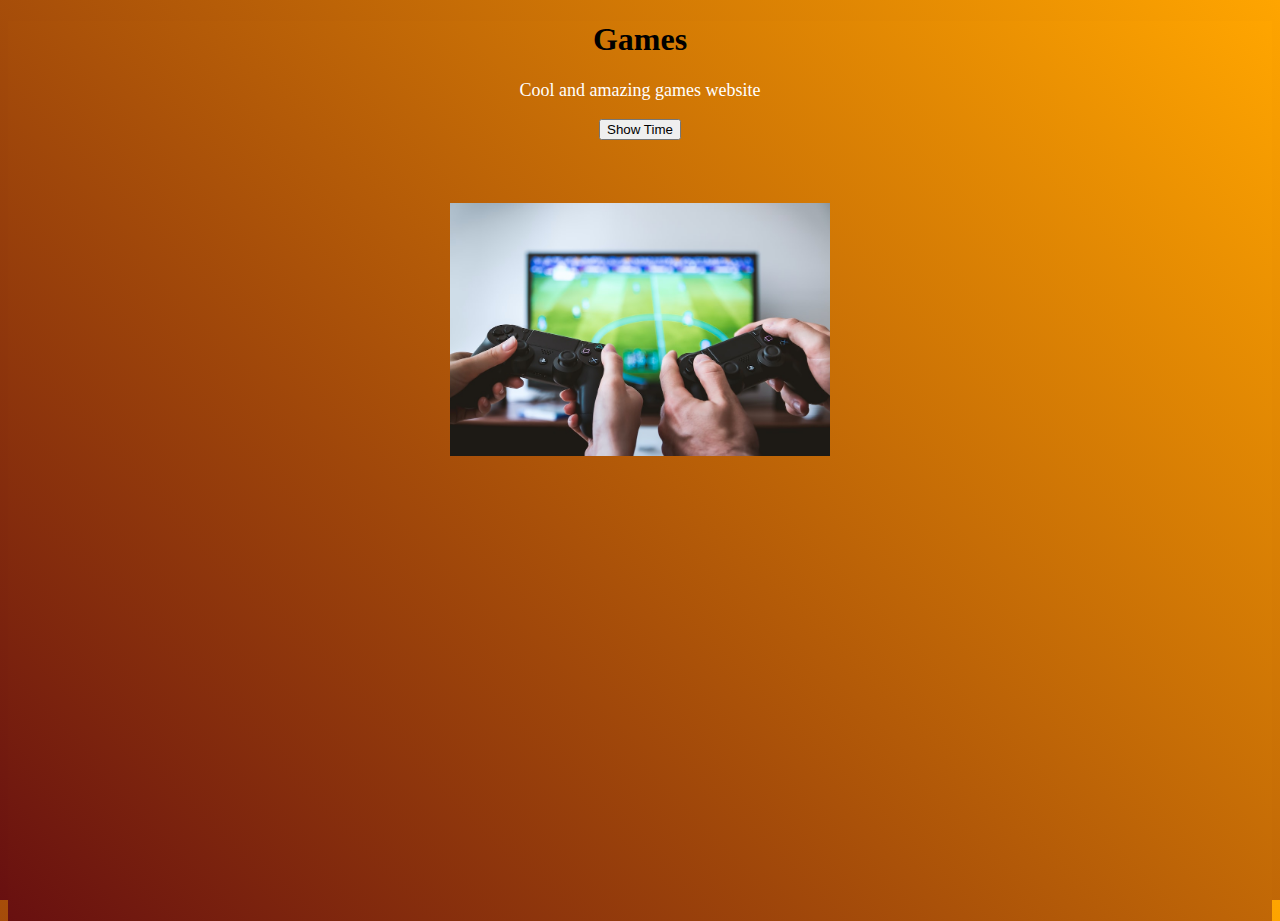
<file: index.html>
<!DOCTYPE html>
<html lang="en">

<head>
    <meta charset="UTF-8">
    <meta http-equiv="X-UA-Compatible" content="IE=edge">
    <meta name="viewport" content="width=device-width, initial-scale=1.0">
    <title>Games Website</title>
    <link rel="stylesheet" href="style.css">
    <script src="main.js"></script>
</head>

<body>

    <h1>Games</h1>
    <p>Cool and amazing games website</p>
    <button onclick="showTime()">Show Time</button>
    <div>

        <img src="assets/images/video game.jpeg">
    </div>

</body>

</html>
</file>
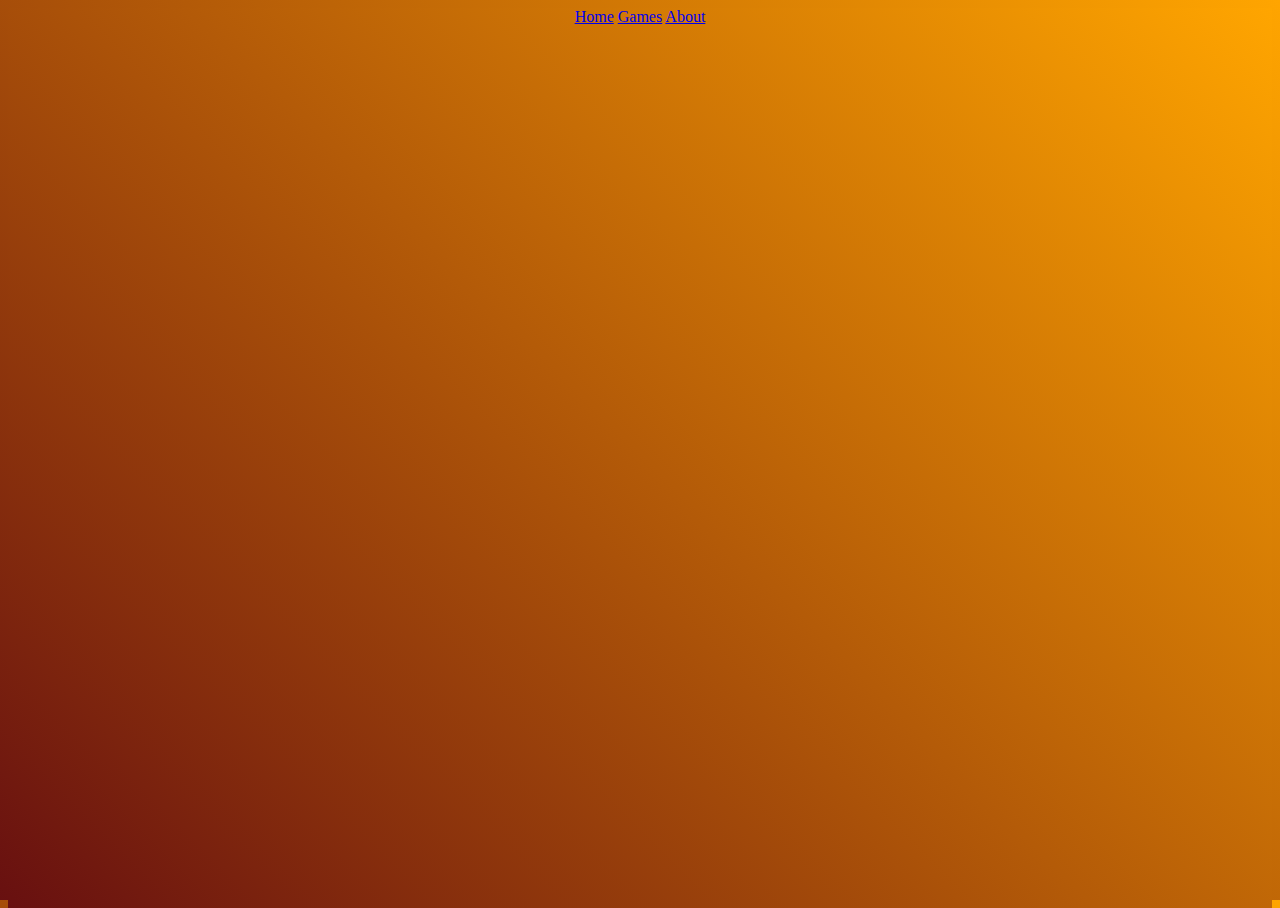
<file: about.html>
<!DOCTYPE html>
<html lang="en">
<head>
    <meta charset="UTF-8">
    <meta http-equiv="X-UA-Compatible" content="IE=edge">
    <meta name="viewport" content="width=device-width, initial-scale=1.0">
    <title>Document</title>
    <link rel="stylesheet" href="style.css">
    <script src="main.js"></script>
</head>
<body>
   <nav>
    <a href="index.html">Home</a>
    <a href="games.html">Games</a>
    <a href="about.html">About</a>
</nav> 
</body>
</html>
</file>
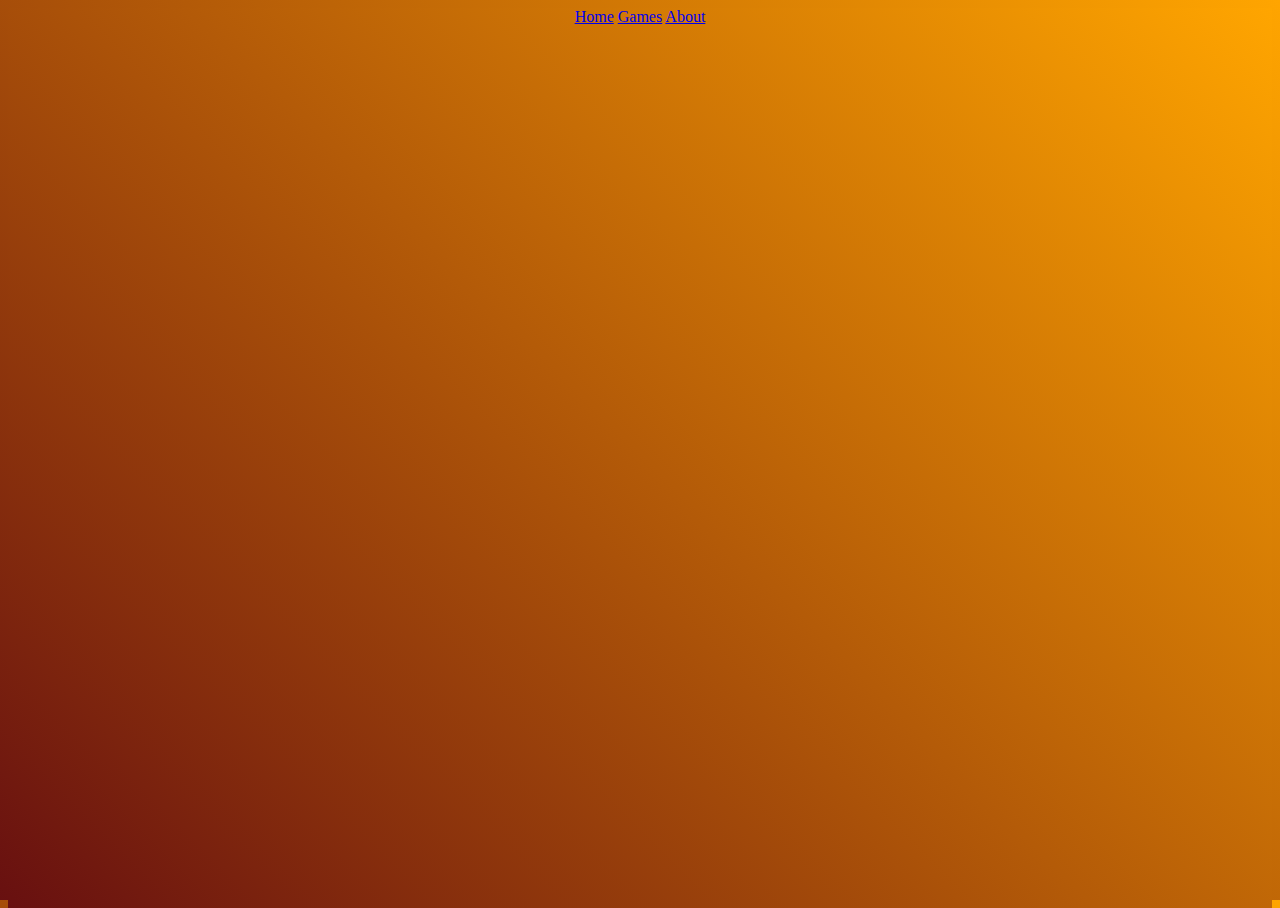
<file: games.html>
<!DOCTYPE html>
<html lang="en">

<head>
    <meta charset="UTF-8">
    <meta http-equiv="X-UA-Compatible" content="IE=edge">
    <meta name="viewport" content="width=device-width, initial-scale=1.0">
    <title>Document</title>
    <link rel="stylesheet" href="style.css">
    <script src="main.js"></script>
</head>

<body>
    <nav>
        <a href="index.html">Home</a>
        <a href="games.html">Games</a>
        <a href="about.html">About</a>
    </nav>
</body>

</html>
</file>
<file: style.css>
html, body {
    height: 100%;
    background-image: linear-gradient(45deg, rgb(104, 16, 16), orange);
    text-align: center;
}

p {
    color: white;
    font-size: large;
}

img {
    margin: 5%;
    width: 30%;
    height: 30%;
}
</file>
